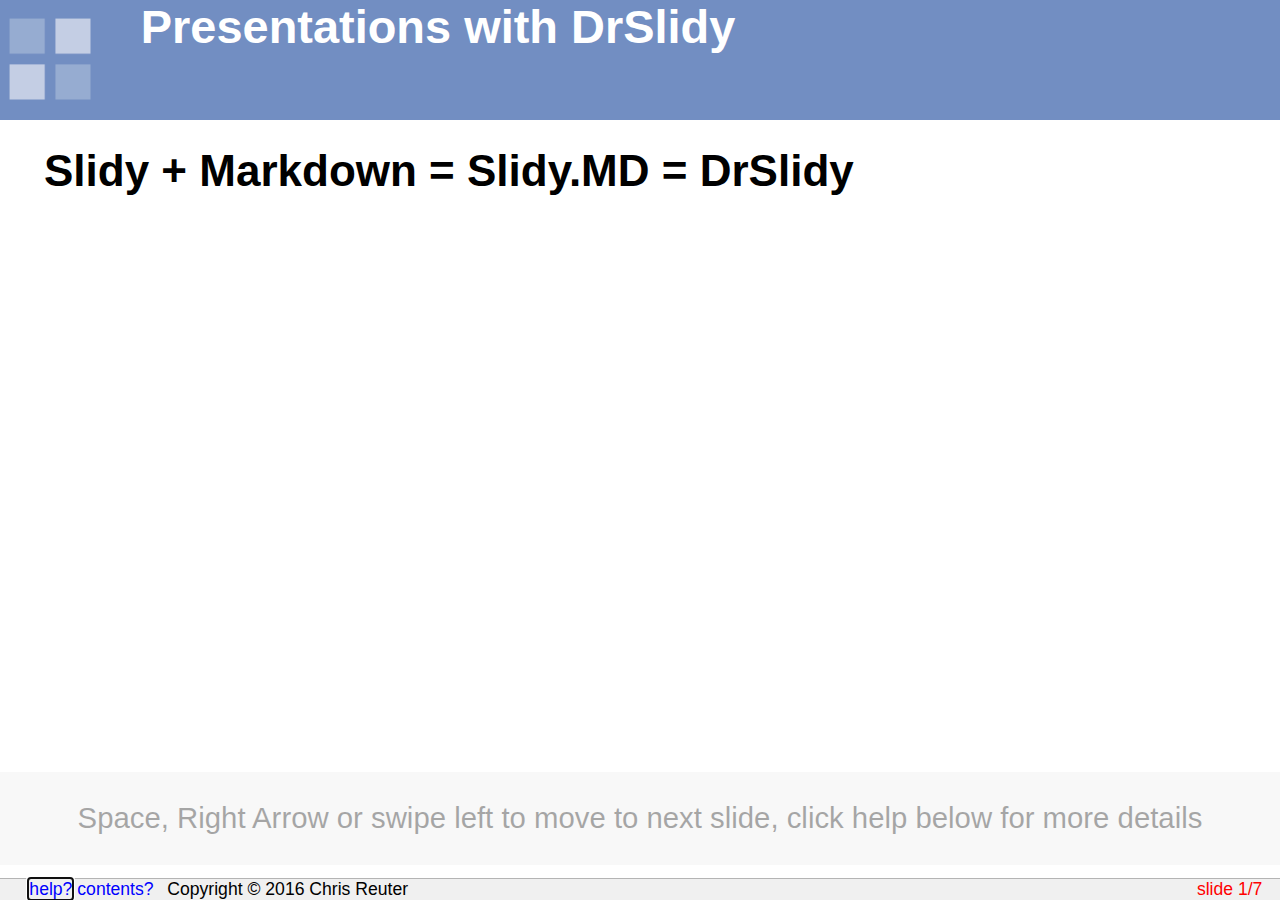
<file: index.html>
<!doctype html>
<html>
<head>
    <meta content="text/html; charset=ISO-8859-1" http-equiv="content-type">
    <meta content="ISO-8859-1" http-equiv="encoding">
    <title>A Quickslides Slideshow</title> 
    <link rel="stylesheet" type="text/css" media="screen, projection, print" 
     href="slidy.css" />
    <link rel="stylesheet" type="text/css" media="screen, projection, print" 
     href="theme/style.css" />
    <script src="showdown.js"></script>
    <script src="slidy.js"></script>
    <script src="builder.js"></script>
</head>
<body>

<div class="background"> 
  <img id="head-icon" alt="graphic with four colored squares"
    src="theme/icon-blue.png" /> 
</div> 

<script>
builder.build_page();
</script>

</body>
</html>
</file>
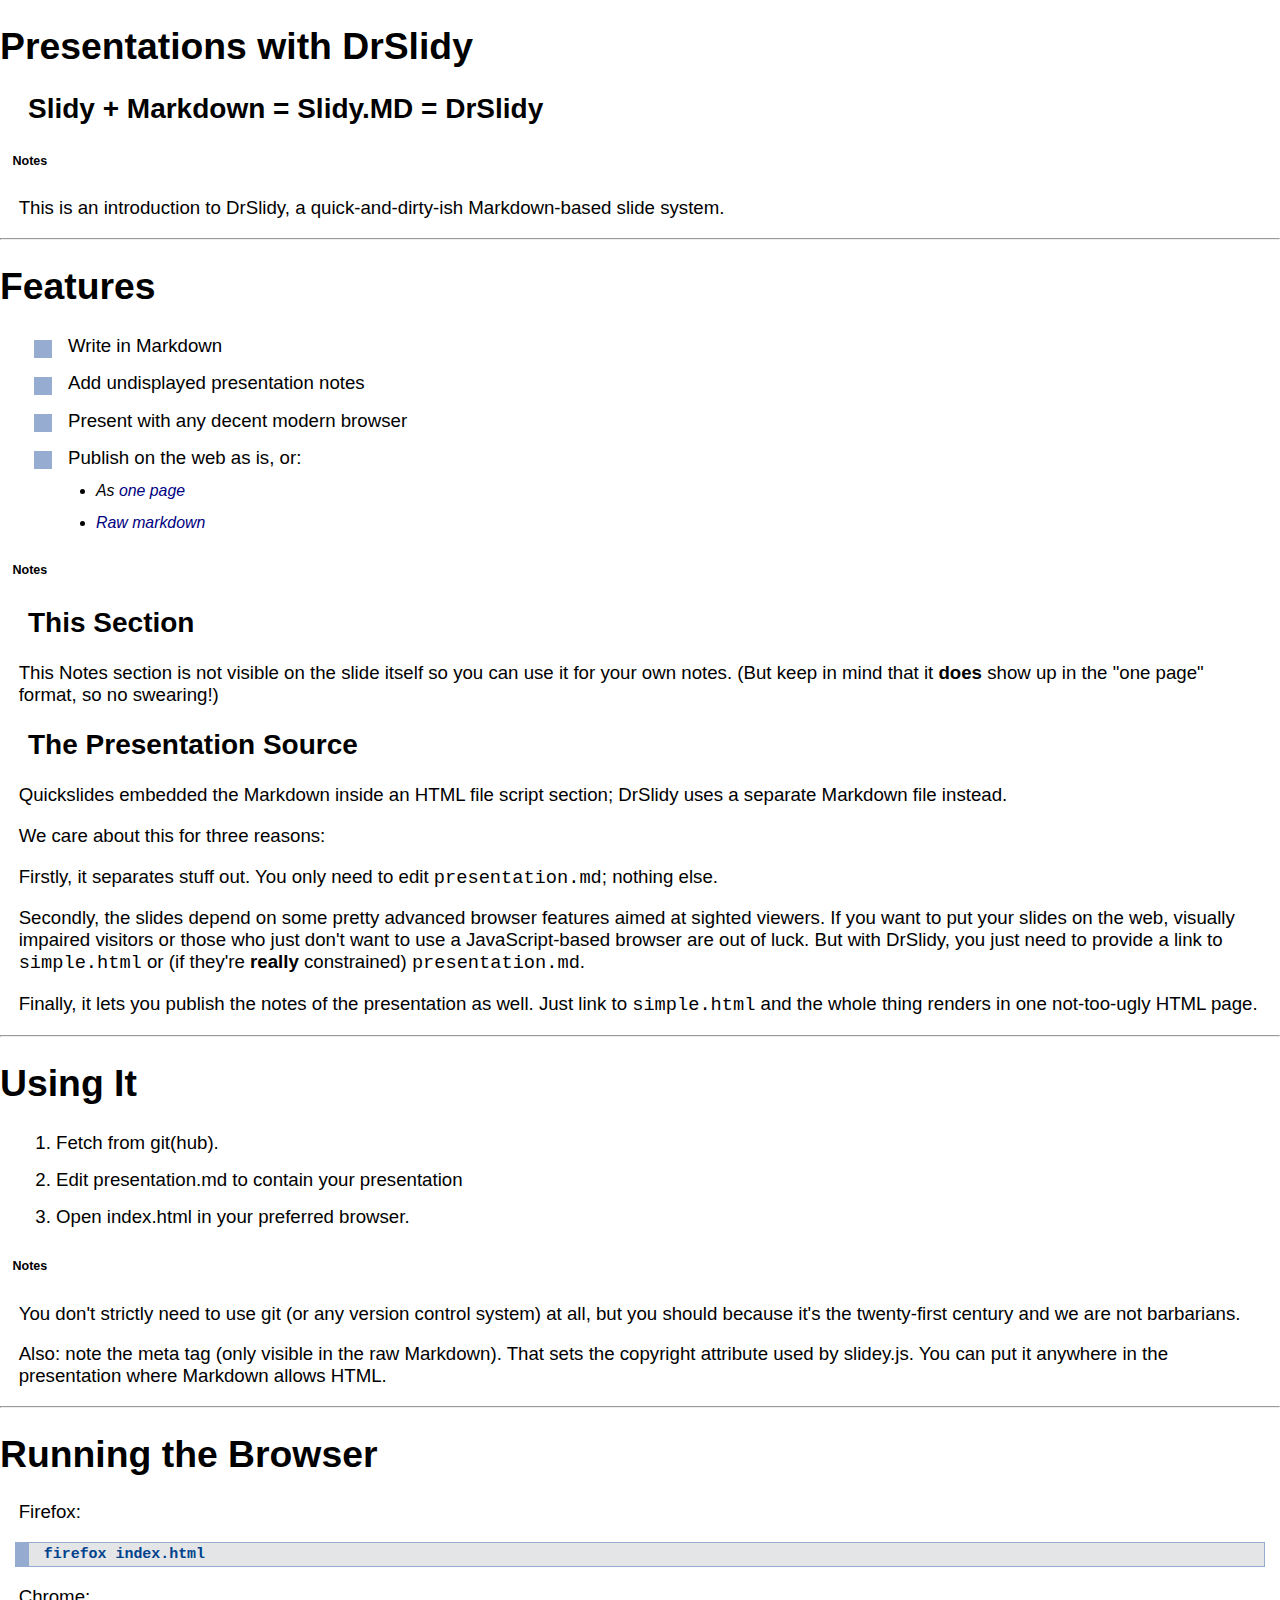
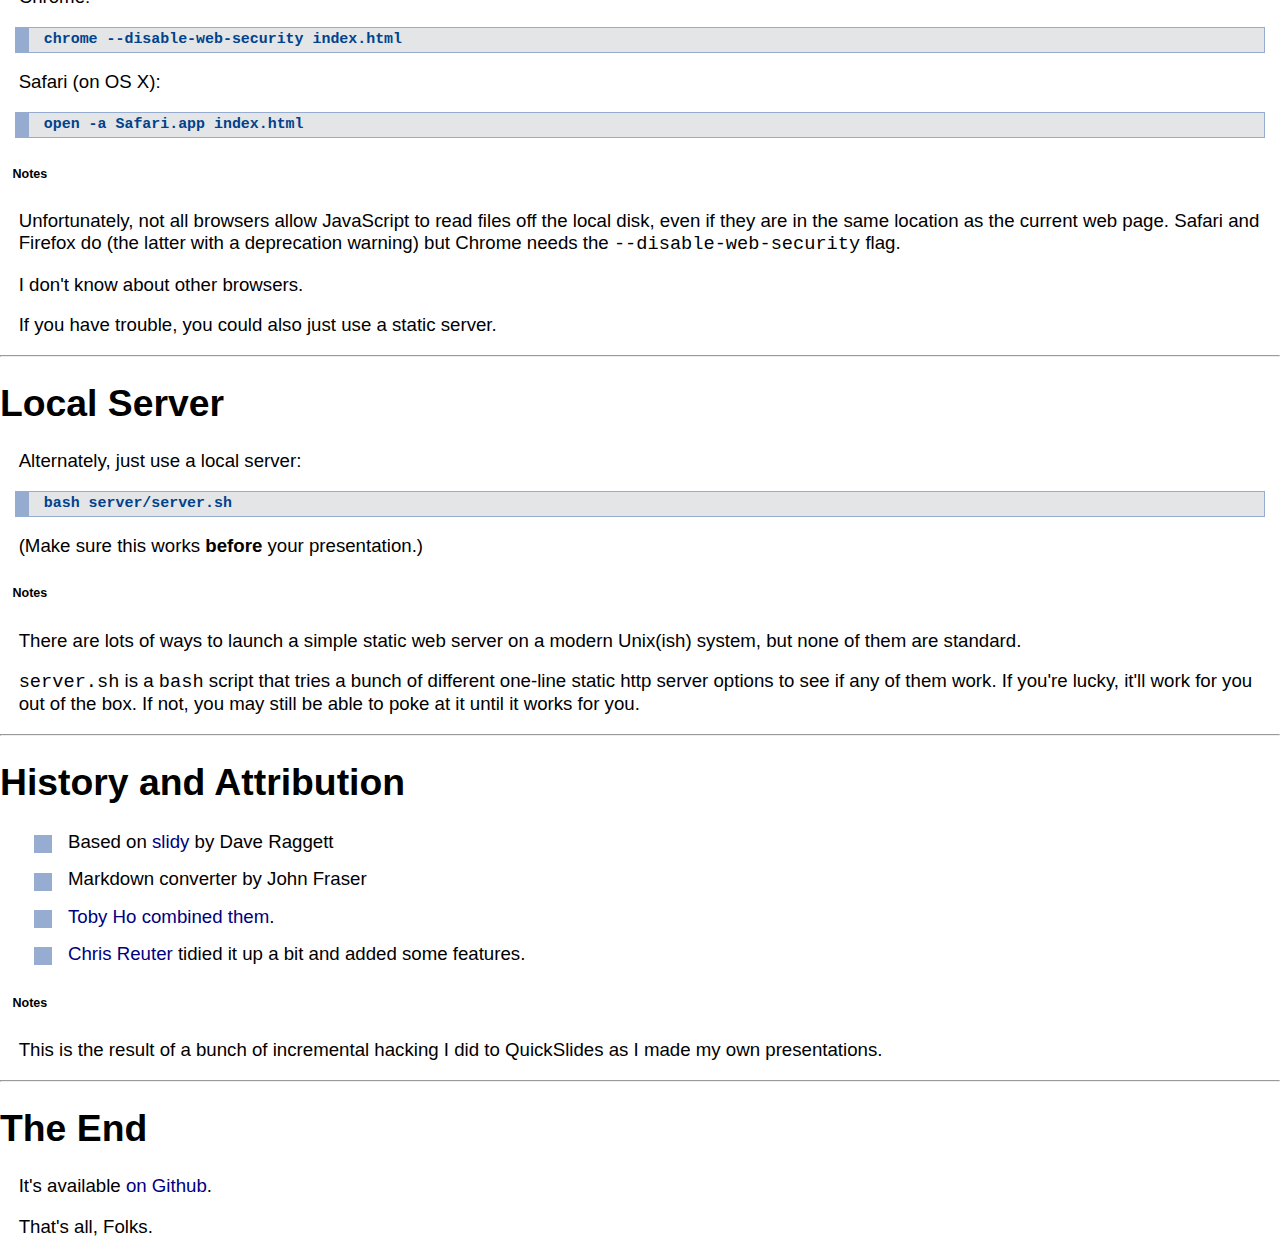
<file: simple.html>
<!doctype html>
<html>
<head>
    <meta content="text/html; charset=ISO-8859-1" http-equiv="content-type">
    <meta content="ISO-8859-1" http-equiv="encoding">
    <title>A Quickslides Slideshow</title> 
    <link rel="stylesheet" type="text/css" media="screen, projection, print" 
     href="slidy.css" />
    <link rel="stylesheet" type="text/css" media="screen, projection, print" 
     href="theme/style.css" />
    <script src="showdown.js"></script>
    <script src="builder.js"></script>
</head>
<body>

<div class="background"> 
  <img id="head-icon" alt="graphic with four colored squares"
    src="theme/icon-blue.png" /> 
</div> 

<script>
builder.build_notes_page();
</script>

</body>
</html>
</file>
<file: slidy.css>
/* slidy.css

   Copyright (c) 2005-2010 W3C (MIT, ERCIM, Keio), All Rights Reserved.
   W3C liability, trademark, document use and software licensing
   rules apply, see:

   http://www.w3.org/Consortium/Legal/copyright-documents
   http://www.w3.org/Consortium/Legal/copyright-software
*/
body
{
  margin: 0 0 0 0;
  padding: 0 0 0 0;
  width: 100%;
  height: 100%;
  color: black;
  background-color: white;
  font-family: "Gill Sans MT", "Gill Sans", GillSans, sans-serif;
  font-size: 14pt;
}

div.toolbar {
  position: fixed; z-index: 200;
  top: auto; bottom: 0; left: 0; right: 0;
  height: 1.2em; text-align: right;
  padding-left: 1em;
  padding-right: 1em; 
  font-size: 60%;
  color: red;
  background-color: rgb(240,240,240);
  border-top: solid 1px rgb(180,180,180);
}

div.toolbar span.copyright {
  color: black;
  margin-left: 0.5em;
}

div.initial_prompt {
  position: absolute;
  z-index: 1000;
  bottom: 1.2em;
  width: 100%;
  background-color: rgb(200,200,200);
  opacity: 0.35;
  background-color: rgba(200,200,200, 0.35);
  cursor: pointer;
}

div.initial_prompt p.help {
  text-align: center;
}

div.initial_prompt p.close {
  text-align: right;
  font-style: italic;
}

div.slidy_toc {
  position: absolute;
  z-index: 300;
  width: 60%;
  max-width: 30em;
  height: 30em;
  overflow: auto;
  top: auto;
  right: auto;
  left: 4em;
  bottom: 4em;
  padding: 1em;
  background: rgb(240,240,240);
  border-style: solid;
  border-width: 2px;
  font-size: 60%;
}

div.slidy_toc .toc_heading {
  text-align: center;
  width: 100%;
  margin: 0;
  margin-bottom: 1em;
  border-bottom-style: solid;
  border-bottom-color: rgb(180,180,180);
  border-bottom-width: 1px;
}

div.slide {
  z-index: 20;
  margin: 0 0 0 0;
  padding-top: 0;
  padding-bottom: 0;
  padding-left: 20px;
  padding-right: 20px;
  border-width: 0;
  clear: both;
  top: 0;
  bottom: 0;
  left: 0;
  right: 0;
  line-height: 120%;
  background-color: transparent;
}

div.background {
  display: none;
}

div.handout {
  margin-left: 20px;
  margin-right: 20px;
}

div.slide.titlepage {
  text-align: center;
}

div.slide.titlepage h1 {
  padding-top: 10%;
  margin-right: 0;
}

div.slide h1 {
  padding-left: 0;
  padding-right: 20pt;
  padding-top: 4pt;
  padding-bottom: 4pt;
  margin-top: 0;
  margin-left: 0;
  margin-right: 60pt;
  margin-bottom: 0.5em;
  display: block; 
  font-size: 160%;
  line-height: 1.2em;
  background: transparent;
}

@media screen and (max-device-width: 1024px)
{
  div.slide { font-size: 100%; }
}

@media screen and (max-device-width: 800px)
{
  div.slide { font-size: 200%; }
  div.slidy_toc {
    top: 1em;
    left: 1em;
    right: auto;
    width: 80%;
    font-size: 180%;
  }
}

div.toc-heading {
  width: 100%;
  border-bottom: solid 1px rgb(180,180,180);
  margin-bottom: 1em;
  text-align: center;
}

img {
  image-rendering: optimize-quality;
}

pre {
 font-size: 80%;
 font-weight: bold;
 line-height: 120%;
 padding-top: 0.2em;
 padding-bottom: 0.2em;
 padding-left: 1em;
 padding-right: 1em;
 border-style: solid;
 border-left-width: 1em;
 border-top-width: thin;
 border-right-width: thin;
 border-bottom-width: thin;
 border-color: #95ABD0;
 color: #00428C;
 background-color: #E4E5E7;
}

li pre { margin-left: 0; }

blockquote { font-style: italic }

img { background-color: transparent }

p.copyright { font-size: smaller }

.center { text-align: center }
.footnote { font-size: smaller; margin-left: 2em; }

a img { border-width: 0; border-style: none }

a:visited { color: navy }
a:link { color: navy }
a:hover { color: red; text-decoration: underline }
a:active { color: red; text-decoration: underline }

a {text-decoration: none}
.toolbar a:link {color: blue}
.toolbar a:visited {color: blue}
.toolbar a:active {color: red}
.toolbar a:hover {color: red}

ul { list-style-type: square; }
ul ul { list-style-type: disc; }
ul ul ul { list-style-type: circle; }
ul ul ul ul { list-style-type: disc; }
li { margin-left: 0.5em; margin-top: 0.5em; }
li li { font-size: 85%; font-style: italic }
li li li { font-size: 85%; font-style: normal }

div dt
{
  margin-left: 0;
  margin-top: 1em;
  margin-bottom: 0.5em;
  font-weight: bold;
}
div dd
{
  margin-left: 2em;
  margin-bottom: 0.5em;
}


p,pre,ul,ol,blockquote,h2,h3,h4,h5,h6,dl,table {
  margin-left: 1em;
  margin-right: 1em;
}

p.subhead { font-weight: bold; margin-top: 2em; }

.smaller { font-size: smaller }
.bigger { font-size: 130% }

td,th { padding: 0.2em }

ul {
  margin: 0.5em 1.5em 0.5em 1.5em;
  padding: 0;
}

ol {
  margin: 0.5em 1.5em 0.5em 1.5em;
  padding: 0;
}

ul { list-style-type: square; }
ul ul { list-style-type: disc; }
ul ul ul { list-style-type: circle; }
ul ul ul ul { list-style-type: disc; }

ul li { 
  list-style: square;
  margin: 0.1em 0em 0.6em 0;
  padding: 0 0 0 0;
  line-height: 140%;
}

ol li { 
  margin: 0.1em 0em 0.6em 1.5em;
  padding: 0 0 0 0px;
  line-height: 140%;
  list-style-type: decimal;
}

li ul li { 
  font-size: 85%; 
  font-style: italic;
  list-style-type: disc;
  background: transparent;
  padding: 0 0 0 0;
}
li li ul li { 
  font-size: 85%; 
  font-style: normal;
  list-style-type: circle;
  background: transparent;
  padding: 0 0 0 0;
}
li li li ul li {
  list-style-type: disc;
  background: transparent;
  padding: 0 0 0 0;
}

li ol li {
  list-style-type: decimal;
}


li li ol li {
  list-style-type: decimal;
}

/*
 setting class="outline on ol or ul makes it behave as an
 ouline list where blocklevel content in li elements is
 hidden by default and can be expanded or collapsed with
 mouse click. Set class="expand" on li to override default
*/

ol.outline li:hover { cursor: pointer }
ol.outline li.nofold:hover { cursor: default }

ul.outline li:hover { cursor: pointer }
ul.outline li.nofold:hover { cursor: default }

ol.outline { list-style:decimal; }
ol.outline ol { list-style-type:lower-alpha }

ol.outline li.nofold {
  padding: 0 0 0 20px;
  background: transparent url(../graphics/nofold-dim.gif) no-repeat 0px 0.5em;
}
ol.outline li.unfolded {
  padding: 0 0 0 20px;
  background: transparent url(../graphics/fold-dim.gif) no-repeat 0px 0.5em;
}
ol.outline li.folded {
  padding: 0 0 0 20px;
  background: transparent url(../graphics/unfold-dim.gif) no-repeat 0px 0.5em;
}
ol.outline li.unfolded:hover {
  padding: 0 0 0 20px;
  background: transparent url(../graphics/fold.gif) no-repeat 0px 0.5em;
}
ol.outline li.folded:hover {
  padding: 0 0 0 20px;
  background: transparent url(../graphics/unfold.gif) no-repeat 0px 0.5em;
}

ul.outline li.nofold {
  padding: 0 0 0 20px;
  background: transparent url(../graphics/nofold-dim.gif) no-repeat 0px 0.5em;
}
ul.outline li.unfolded {
  padding: 0 0 0 20px;
  background: transparent url(../graphics/fold-dim.gif) no-repeat 0px 0.5em;
}
ul.outline li.folded {
  padding: 0 0 0 20px;
  background: transparent url(../graphics/unfold-dim.gif) no-repeat 0px 0.5em;
}
ul.outline li.unfolded:hover {
  padding: 0 0 0 20px;
  background: transparent url(../graphics/fold.gif) no-repeat 0px 0.5em;
}
ul.outline li.folded:hover {
  padding: 0 0 0 20px;
  background: transparent url(../graphics/unfold.gif) no-repeat 0px 0.5em;
}

/* for slides with class "title" in table of contents */
a.titleslide { font-weight: bold; font-style: italic }

/*
 hide images for work around for save as bug
 where browsers fail to save images used by CSS
*/
img.hidden { display: none; visibility: hidden }
div.initial_prompt { display: none; visibility: hidden }

  div.slide {
     visibility: visible;
     position: inherit;
  }
  div.handout {
     border-top-style: solid;
     border-top-width: thin;
     border-top-color: black;
  }

@media screen {
  .hidden { display: none; visibility: visible }

  div.slide.hidden { display: block; visibility: visible }
  div.handout.hidden { display: block; visibility: visible }
  div.background { display: none; visibility: hidden }
  body.single_slide div.initial_prompt { display: block; visibility: visible }
  body.single_slide div.background { display: block; visibility: visible }
  body.single_slide div.background.hidden { display: none; visibility: hidden }
  body.single_slide .invisible { visibility: hidden }
  body.single_slide .hidden { display: none; visibility: hidden }
  body.single_slide div.slide { position: absolute }
  body.single_slide div.handout { display: none; visibility: hidden }
}

@media print {
  .hidden { display: block; visibility: visible }

  div.slide pre { font-size: 60%; padding-left: 0.5em; }
  div.toolbar { display: none; visibility: hidden; }
  div.slidy_toc { display: none; visibility: hidden; }
  div.background { display: none; visibility: hidden; }
  div.slide { page-break-before: always }
  /* :first-child isn't reliable for print media */
  div.slide.first-slide { page-break-before: avoid }
}
</file>
<file: theme/style.css>
/* w3c-blue.css

   Copyright (c) 2005-2010 W3C (MIT, ERCIM, Keio), All Rights Reserved.
   W3C liability, trademark, document use and software licensing
   rules apply, see:

   http://www.w3.org/Consortium/Legal/copyright-documents
   http://www.w3.org/Consortium/Legal/copyright-software
*/
body
{
  margin: 0 0 0 0;
  padding: 0 0 0 0;
  width: 100%;
  height: 100%;
  color: black;
  background-color: white;
  font-family: "Gill Sans MT", "Gill Sans", GillSans, sans-serif;
  font-size: 14pt;
}

div.slide.titlepage {
  text-align: center;
}

div.slide.titlepage h1 {
  padding-top: 40%;
}

div.slide {
  z-index: 20;
  margin: 0 0 0 0;
  padding: 0;
  border-width: 0;
  top: 0;
  bottom: 0;
  left: 0;
  right: 0;
  line-height: 120%;
  background-color: transparent;
}

div.background {
  z-index: 1;
  position: absolute;
  vertical-align: bottom;
  left: 0;
  right: 0;
  top: 0;
  bottom: auto;
  height: 4.1em;
  padding: 0 0 0 0.2em;
  margin: 0 0 0 0;
  border-width: 0;
  background-color: #728ec2;
}

div.background img {
  height: 4em;
}

/* this rule is hidden from IE which doesn't support + selector */
div.slide + div[class].slide { page-break-before: always;}

div.slide h1 {
  padding-left: 3em;
  padding-right: 3em;
  padding-top: 0.1em;
  margin-bottom: 0.8em;
  margin-top: -0.05em;
  margin-left: 0;
  margin-right: 0;
  min-height: 2.3em;
  color: white;
  height: 2.2em;
  font-size: 160%;
  line-height: 1.1em;
}

div.slide h1 a {
  color: white;
  text-decoration: none;
}

div.slide h1 a:link {
  color: white;
  text-decoration: none;
}

div.slide h1 a:visited {
  color: white;
  text-decoration: none;
}

div.slide h1 a:hover {
  color: white;
  text-decoration: underline;
}

div.slide h1 a:active {
  color: red;
  text-decoration: underline;
}

#head-icon {
  margin-top: 0.5em;
  margin-bottom: 0;
  margin-left: 0;
  margin-right: 1em;
  background:  #728ec2;
  border-width: 0;
  height: 3em;
  max-width: 3em;
  z-index: 2;
  float: left;
}

#head-logo {
  margin: 0;
  margin-top: 0.25em;
  padding-top: 0.25em;
  padding-bottom: 0.2em;
  padding-left: 0;
  padding-right: 0;
  height: 3.2em;
  width: 4.8em;
  float: right;
  z-index: 2;
  background: #728ec2;
}

#head-logo-fallback {
  margin: 0;
  padding: 0;
  margin-top: -0.8em;
  width: 4.8em;
  float: right;
  z-index: 2;
}

/* the next two classes support vertical and horizontal centering */
div.vbox {
  float: left;
  height: 40%;
  width: 50%;
  margin-top: -240px;
}
div.hbox {
  width:60%;
  margin-top: 0;
  margin-left:auto;
  margin-right:auto;
  height: 60%;
  border:1px solid silver;
  background:#F0F0F0;
  overflow:auto;
  text-align:left;
  clear:both;
}

/* styling for named background */
div.background.slanty {
  z-index: 2;
  bottom: 0; 
  height: 100%;
  background: transparent;
}

div.background.slanty img { margin-top: 4em; width: 100%; height: 80% }

/* the following makes the pre background translucent */
/* opacity is a CSS3 property but supported by Mozilla family */
/* filter is an IE specific feature that also requires width */
div.slide.slanty pre {
  width: 93%;  /* needed for IE filter to work */
  opacity: .8;
  filter: alpha(opacity=80);
}

img.withBorder {
  border: 2px solid #c60;
  padding: 4px;
}

li pre { margin-left: 0; }

@media print { pre { font-size: 60% } }

blockquote { font-style: italic }

img { background-color: transparent }

p.copyright { font-size: smaller }

.center { text-align: center }
.footnote { font-size: smaller; margin-left: 2em; }

a img { border-width: 0; border-style: none }

a:visited { color: navy }
a:link { color: navy }
a:hover { color: red; text-decoration: underline }
a:active { color: red; text-decoration: underline }

a {text-decoration: none}
.navbar a:link {color: white}
.navbar a:visited {color: yellow}
.navbar a:active {color: red}
.navbar a:hover {color: red}

ul { list-style-type: square; }
ul ul { list-style-type: disc; }
ul ul ul { list-style-type: circle; }
ul ul ul ul { list-style-type: disc; }
li { margin-left: 0.5em; margin-top: 0.5em; }
li li { font-size: 85%; font-style: italic }
li li li { font-size: 85%; font-style: normal }

div dt
{
  margin-left: 0;
  margin-top: 1em;
  margin-bottom: 0.5em;
  font-weight: bold;
}
div dd
{
  margin-left: 2em;
  margin-bottom: 0.5em;
}


p,pre,ul,ol,blockquote,h2,h3,h4,h5,h6,dl,table {
  margin-left: 1em;
  margin-right: 1em;
}

p.subhead { font-weight: bold; margin-top: 2em; }

div.cover p.explanation {
  font-style: italic;
  margin-top: 3em;
}


.smaller { font-size: smaller }

td,th { padding: 0.2em }

ul {
  margin: 0.5em 1.5em 0.5em 1.5em;
  padding: 0;
}

ol {
  margin: 0.5em 1.5em 0.5em 1.5em;
  padding: 0;
}

ul { list-style-type: square; }
ul ul { list-style-type: disc; }
ul ul ul { list-style-type: circle; }
ul ul ul ul { list-style-type: disc; }
li { margin-left: 0.5em; margin-top: 0.5em; }
li li { font-size: 85%; font-style: italic }
li li li { font-size: 85%; font-style: normal }


ul li { 
  list-style: none;
  margin: 0.1em 0em 0.6em 0;
  padding: 0 0 0 40px;
  background: transparent url(bullet.png) no-repeat 5px 0.3em;
  line-height: 140%;
}

/* workaround IE's failure to support background on li for print media */
@media print { ul li { list-style: disc; padding-left: 0; background: none; } }

ol li { 
  margin: 0.1em 0em 0.6em 1.5em;
  padding: 0 0 0 0px;
  line-height: 140%;
}

li li { 
  font-size: 85%; 
  font-style: italic;
  list-style-type: disc;
  background: transparent;
  padding: 0 0 0 0;
}
li li li { 
  font-size: 85%; 
  font-style: normal;
  list-style-type: circle;
  background: transparent;
  padding: 0 0 0 0;
}
li li li li {
  list-style-type: disc;
  background: transparent;
  padding: 0 0 0 0;
}

/* rectangular blue bullet + unfold/nofold/fold widget */

/*
 setting class="outline on ol or ul makes it behave as an
 ouline list where blocklevel content in li elements is
 hidden by default and can be expanded or collapsed with
 mouse click. Set class="expand" on li to override default
*/

ol.outline li:hover { cursor: pointer }
ol.outline li.nofold:hover { cursor: default }

ul.outline li:hover { cursor: pointer }
ul.outline li.nofold:hover { cursor: default }

ol.outline { list-style:decimal; }
ol.outline ol { list-style-type:lower-alpha }

ol.outline li.nofold {
  padding: 0 0 0 20px;
  background: transparent url(../graphics/nofold-dim.gif) no-repeat 0px 0.3em;
}
ol.outline li.unfolded {
  padding: 0 0 0 20px;
  background: transparent url(../graphics/fold-dim.gif) no-repeat 0px 0.3em;
}
ol.outline li.folded {
  padding: 0 0 0 20px;
  background: transparent url(../graphics/unfold-dim.gif) no-repeat 0px 0.3em;
}
ol.outline li.unfolded:hover {
  padding: 0 0 0 20px;
  background: transparent url(../graphics/fold.gif) no-repeat 0px 0.3em;
}
ol.outline li.folded:hover {
  padding: 0 0 0 20px;
  background: transparent url(../graphics/unfold.gif) no-repeat 0px 0.3em;
}

ul.outline li.nofold {
  padding: 0 0 0 52px;
  background: transparent url(../graphics/bullet-nofold-dim.gif) no-repeat 5px 0.3em;
}
ul.outline li.unfolded {
  padding: 0 0 0 52px;
  background: transparent url(../graphics/bullet-fold-dim.gif) no-repeat 5px 0.3em;
}
ul.outline li.folded {
  padding: 0 0 0 52px;
  background: transparent url(../graphics/bullet-unfold-dim.gif) no-repeat 5px 0.3em;
}
ul.outline li.unfolded:hover {
  padding: 0 0 0 52px;
  background: transparent url(../graphics/bullet-fold.gif) no-repeat 5px 0.3em;
}
ul.outline li.folded:hover {
  padding: 0 0 0 52px;
  background: transparent url(../graphics/bullet-unfold.gif) no-repeat 5px 0.3em;
}

li ul.outline li.nofold {
  padding: 0 0 0 21px;
  background: transparent url(../graphics/nofold-dim.gif) no-repeat 5px 0.3em;
}
li ul.outline li.unfolded {
  padding: 0 0 0 21px;
  background: transparent url(../graphics/fold-dim.gif) no-repeat 5px 0.3em;
}
li ul.outline li.folded {
  padding: 0 0 0 21px;
  background: transparent url(../graphics/unfold-dim.gif) no-repeat 5px 0.3em;
}
li ul.outline li.unfolded:hover {
  padding: 0 0 0 21px;
  background: transparent url(../graphics/fold.gif) no-repeat 5px 0.3em;
}
li ul.outline li.folded:hover {
  padding: 0 0 0 21px;
  background: transparent url(../graphics/unfold.gif) no-repeat 5px 0.3em;
}

img {
  image-rendering: optimize-quality;
}

img.withBorder {
  border: 2px solid #c60;
  padding: 4px;
}

div.header {
  position: absolute;
  z-index: 2;
  left: 0;
  right: 0;
  top: 0;
  bottom: auto;
  height: 2.95em;
  width: 100%;
  padding: 0 0 0 0;
  margin: 0 0 0 0;
  border-width: 0;
  border-style: solid;
  background-color: #005A9C;
  border-bottom-width: thick;
  border-bottom-color: #95ABD0;
}

div.footer {
  position: absolute;
  z-index: 80;
  left: 0;
  right: 0;
  top: auto;
  bottom: 0;
  height: 3.5em;
  margin: 0;
  font-size: 80%;
  font-weight: bold;
  padding-left: 1em;
  padding-right: 0;
  padding-top: 0.3em;
  padding-bottom: 0;
  color: #003366;
  background-color: #95ABD0;
}

/* this is a hack to hide property from IE6 and below */
div[class="footer"] {
  position: fixed;
}

#hidden-bullet {
  visibility: hidden;
  display: none;
}

div.slide.cover {
  color: white;
  background-color: #728ec2;
  padding-top: 0;
  padding-right: 0;
  padding-left: 3em;
  height: 100%;
}

div.slide.cover h1 {
  margin: 0;
  padding: 0.5em;
  color: white;
  height: auto;
}

div.slide.cover h2 {
  color: white;
}

div.slide.cover a {
  color: white;
}

div.slide.cover a:visited { color: white }
div.slide.cover a:link { color: white }
div.slide.cover a:hover { color: yellow; text-decoration: underline }
div.slide.cover a:active { color: yellow; text-decoration: underline }

div.slide.cover a:hover, div.slide.cover a:active {
  color: yellow; text-decoration: underline;
}

div.slide.cover img.cover {
   margin: 0 0 0 0;
   float: right;
   padding-bottom: 4em;
   width: 50%;
   overflow: hidden;
}

div.slide.cover a:hover, div.slide.cover a:active {
    color: yellow; text-decoration: underline;
}

/* for Bert as an ardent user of the old W3C slidemaker tool */

div.comment { display: none; visibility: hidden }

@media print {
 div.slide h1 { background: transparent; color: black }
 div.slide.cover { background: transparent; color: black }
 div.slide.cover h1 { background: transparent; color: black }
 div.comment { display: block; visibility: visible } 
}
</file>
